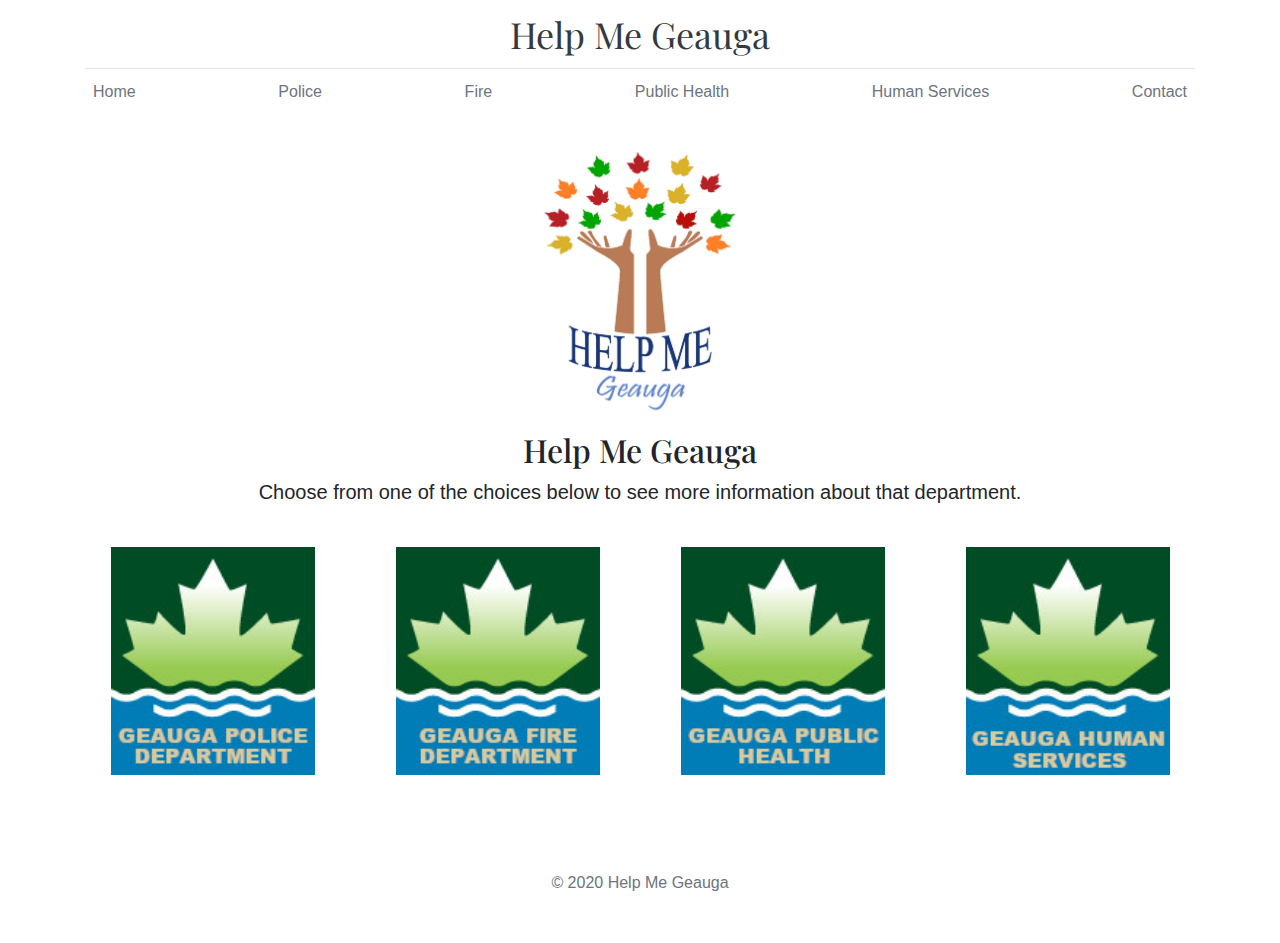
<file: index.html>
<!doctype html>
<html lang="en">
  <head>
    <meta charset="utf-8">
    <meta name="viewport" content="width=device-width, initial-scale=1, shrink-to-fit=no">
    <meta name="description" content="">
    <title>Help Me Geauga | index</title>

    <!-- Bootstrap core CSS -->
    <link href="https://fonts.googleapis.com/css?family=Playfair+Display:700,900" rel="stylesheet">
    <link href="assets/css/bootstrap.min.css" rel="stylesheet" />
    <link href="assets/css/custom.css" rel="stylesheet" />
  </head>
  <body>
    <div class="container">
    
        <nav>

            <header class="blog-header py-3">
                <div class="row flex-nowrap justify-content-between align-items-center">
                  <div class="col-12 text-center">
                    <a class="header-logo text-dark" href="index.html">Help Me Geauga</a>
                  </div>
                </div>
              </header>
    
            <div class="nav-scroller py-1 mb-2">
                <nav class="nav d-flex justify-content-between">
                  <a class="p-2 text-muted" href="index.html">Home</a>
                  <a class="p-2 text-muted" href="police.html">Police</a>
                  <a class="p-2 text-muted" href="fire.html">Fire</a>
                  <a class="p-2 text-muted" href="public-health.html">Public Health</a>
                  <a class="p-2 text-muted" href="human-services.html">Human Services</a>
                  <a class="p-2 text-muted" href="contact.html">Contact</a>
                </nav>
            </div>
    
        </nav>

        <div class="text-center">
          <img src="assets/img/logo.jpg" alt="Logo" class="logo-class" />
          <h2>Help Me Geauga</h2>
          <p class="lead">Choose from one of the choices below to see more information about that department.</p>
        </div>
        <div class="row department-links text-center">
            <div class="col-sm"><a href="police.html"><img src="assets/img/police.jpg" alt="Geauga County Police Department" /></a></div>
            <div class="col-sm"><a href="fire.html"></a><img src="assets/img/fire.jpg" alt="Geauga County Fire Department" /></a></div>
            <div class="col-sm"><a href="public-health.html"></a><img src="assets/img/public_health.jpg" alt="Geauga County Public Health" /></a></div>
            <div class="col-sm"><a href="human-services.html"></a><img src="assets/img/human_services.jpg" alt="Geauga County Human Services" /></a></div>
        </div>

        <footer class="my-5 pt-5 text-muted text-center text-small">
            <p class="mb-1">&copy; 2020 Help Me Geauga</p>
        </footer>
    </div>

    <script src="https://code.jquery.com/jquery-3.4.1.slim.min.js"></script>
    <script>window.jQuery || document.write('<script src="/docs/4.4/assets/js/vendor/jquery.slim.min.js"><\/script>')</script><script src="assets/js/bootstrap.bundle.min.js"></script>
    </body>
</html>
</file>
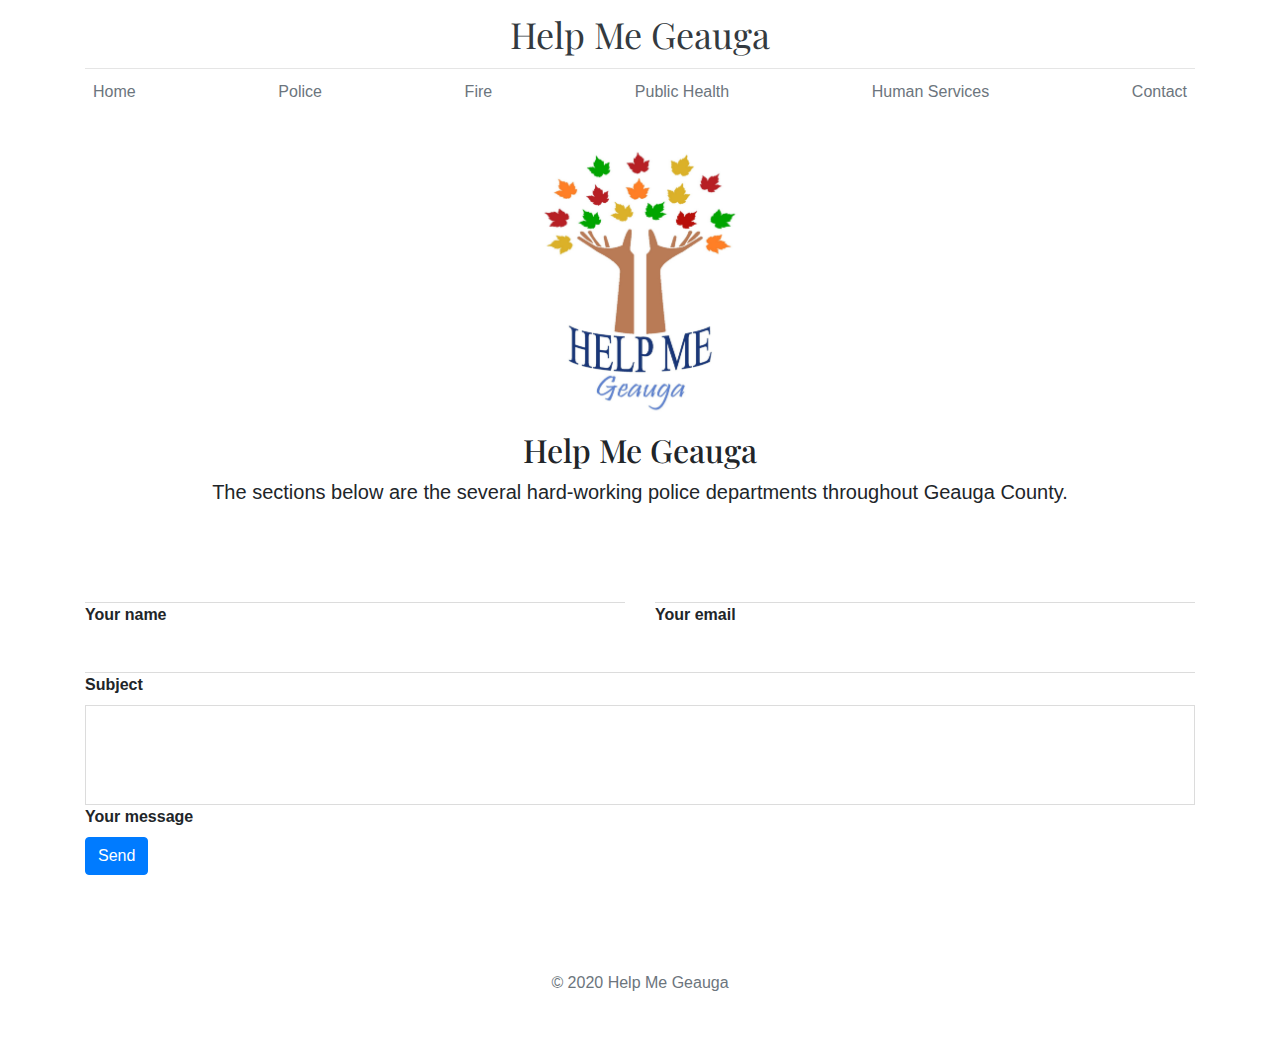
<file: contact.html>
<!doctype html>
<html lang="en">
  <head>
    <meta charset="utf-8">
    <meta name="viewport" content="width=device-width, initial-scale=1, shrink-to-fit=no">
    <meta name="description" content="">
    <title>Help Me Geauga | Police</title>

    <!-- Bootstrap core CSS -->
    <link href="https://fonts.googleapis.com/css?family=Playfair+Display:700,900" rel="stylesheet">
    <link href="assets/css/bootstrap.min.css" rel="stylesheet" />
    <link href="assets/css/custom.css" rel="stylesheet" />
  </head>
  <body>
    <div class="container">
    
        <nav>

            <header class="blog-header py-3">
                <div class="row flex-nowrap justify-content-between align-items-center">
                  <div class="col-12 text-center">
                    <a class="header-logo text-dark" href="index.html">Help Me Geauga</a>
                  </div>
                </div>
            </header>
    
            <div class="nav-scroller py-1 mb-2">
                <nav class="nav d-flex justify-content-between">
                  <a class="p-2 text-muted" href="index.html">Home</a>
                  <a class="p-2 text-muted" href="police.html">Police</a>
                  <a class="p-2 text-muted" href="fire.html">Fire</a>
                  <a class="p-2 text-muted" href="public-health.html">Public Health</a>
                  <a class="p-2 text-muted" href="human-services.html">Human Services</a>
                  <a class="p-2 text-muted" href="contact.html">Contact</a>
                </nav>
            </div>
    
        </nav>

        <div class="text-center">
            <img src="assets/img/logo.jpg" alt="Logo" class="logo-class" />
            <h2>Help Me Geauga</h2>
            <p class="lead">The sections below are the several hard-working police departments throughout Geauga County.</p>
        </div>

        <section class="mb-4">
        
            <div class="row contact-form">
        
                <!--Grid column-->
                <div class="col-md-12 mb-md-0 mb-5">
                    <form id="contact-form" name="contact-form" action="process.php" method="POST">

                        <div class="row">
                            <div class="col-md-12">
                                <div class="status alert" role="alert"></div>
                            </div>
                        </div>
        
                        <!--Grid row-->
                        <div class="row">
        
                            <!--Grid column-->
                            <div class="col-md-6">
                                <div class="md-form mb-0">
                                    <input type="text" id="name" name="name" class="form-control" autocomplete="off">
                                    <label for="name" class="">Your name</label>
                                </div>
                            </div>
                            <!--Grid column-->
        
                            <!--Grid column-->
                            <div class="col-md-6">
                                <div class="md-form mb-0">
                                    <input type="text" id="email" name="email" class="form-control" autocomplete="off">
                                    <label for="email" class="">Your email</label>
                                </div>
                            </div>
                            <!--Grid column-->
        
                        </div>
                        <!--Grid row-->
        
                        <!--Grid row-->
                        <div class="row">
                            <div class="col-md-12">
                                <div class="md-form mb-0">
                                    <input type="text" id="subject" name="subject" class="form-control" autocomplete="off">
                                    <label for="subject" class="">Subject</label>
                                </div>
                            </div>
                        </div>
                        <!--Grid row-->
        
                        <!--Grid row-->
                        <div class="row">
        
                            <!--Grid column-->
                            <div class="col-md-12">
        
                                <div class="md-form">
                                    <textarea type="text" id="message" name="message" rows="2" class="form-control md-textarea"></textarea>
                                    <label for="message">Your message</label>
                                </div>
        
                            </div>
                        </div>
                        <!--Grid row-->
        
                    </form>
        
                    <div class="text-center text-md-left">
                        <button type="button" class="btn btn-primary" onclick="validateForm();">Send</button>
                    </div>
                </div>
                <!--Grid column-->
        
            </div>
        
        </section>


        <footer class="my-5 pt-5 text-muted text-center text-small">
            <p class="mb-1">&copy; 2020 Help Me Geauga</p>
        </footer>

    </div>

    <script src="https://code.jquery.com/jquery-3.4.1.slim.min.js"></script>
    <script>window.jQuery || document.write('<script src="/docs/4.4/assets/js/vendor/jquery.slim.min.js"><\/script>')</script><script src="assets/js/bootstrap.bundle.min.js"></script>
    <script>
        /*
            FORM VALIDATION
            (CLIENT-SIDED VALIDATION)
            (SERVER-SIDED PROCESSING)
        */
        var validateForm = () => {
            var processPage = $('#contact-form').attr('action');
            var errors = []; // Error array

            /* Clear old alerts */
            $('.status').html('');
            $('.status').removeClass('alert-danger');
            $('.status').removeClass('alert-success');

            // Check if name is empty
            if($('input[name=name]').val() == "") {
                errors.push('Name cannot be empty. <br />');
            }
            // Check if email is empty
            if($('input[name=email]').val() == "") {
                errors.push('Email cannot be empty. <br />');
            } else {
                // Validate email
                var emailVal = /^(([^<>()\[\]\\.,;:\s@"]+(\.[^<>()\[\]\\.,;:\s@"]+)*)|(".+"))@((\[[0-9]{1,3}\.[0-9]{1,3}\.[0-9]{1,3}\.[0-9]{1,3}])|(([a-zA-Z\-0-9]+\.)+[a-zA-Z]{2,}))$/;
                if(!emailVal.test($('input[name=email]').val())) {
                    errors.push('Email is not valid.');
                }
            }
            // Check if subject is empty
            if($('input[name=subject]').val() == "") {
                errors.push('Subject cannot be empty.');
            }
            // Check if message is empty
            if($('textarea[name=message]').val() == "") {
                errors.push('Message cannot be empty.');
            }

            if(errors.length > 0) {
                // Add style
                $('.status').addClass('alert-danger');

                // Display errors
                $('.status').append('The following errors occurred: <ul>');
                errors.forEach(element => $('.status').append('<li>' + element + '</li>'));
                $('.status').append('</ul>');

                return;
            }

            /* If we get this far, that means there are no errors. */

            // Send information to server side.
            var formData = {
                'name'     : $('input[name=name]').val(),
                'email'    : $('input[name=email]').val(),
                'subject'  : $('input[name=subject]').val(),
                'message'  : $('textarea[name=message]').val()
            };

            $.ajax({
                url : processPage,
                type: "POST",
                data : formData,
                success: function(data, textStatus, jqXHR) {
                    $('.status').text(data.message);
                    if (data.code)
                    $('#contact-form').closest('form').find("input[type=text], textarea").val(""); // Reset form
                },
                error: function (jqXHR, textStatus, errorThrown) {
                    $('.status').text(jqXHR);
                }
            });

        }
    </script>
    </body>
</html>
</file>
<file: assets/css/custom.css>
.logo-class {
    width: 25%;
}

.department-links {
    margin-top: 40px;
}

.department-links img {
    width: 80%;
}

.blog-header {
    line-height: 1;
    border-bottom: 1px solid #e5e5e5;
  }
  
.header-logo {
    font-family: "Playfair Display", Georgia, "Times New Roman", serif;
    font-size: 2.25rem;
}
  
.header-logo:hover {
    text-decoration: none;
}
  
h1, h2, h3, h4, h5, h6 {
  font-family: "Playfair Display", Georgia, "Times New Roman", serif;
}

h3 {
    font-size: 24px;
}

.display-4 {
  font-size: 2.5rem;
}

input:focus, textarea:focus {
  outline: 0;
  border: none !important;
  border-bottom: solid 1px #dcdcdc !important;
  box-shadow: none !important;
}

.contact-form input {
  border: none; /* remove bootstrap style */
  border-bottom: solid 1px #dcdcdc;
  border-radius: 0;
}

.contact-form textarea {
  border: solid 1px #dcdcdc;
  border-radius: 0;
  height: 100px; 
  resize: none;
}

.contact-form label {
  font-weight: bold;
}

  @media (min-width: 768px) {
    .display-4 {
      font-size: 3rem;
    }
  }
  
  .nav-scroller {
    position: relative;
    z-index: 2;
    height: 2.75rem;
    overflow-y: hidden;
  }
  
  .nav-scroller .nav {
    display: -ms-flexbox;
    display: flex;
    -ms-flex-wrap: nowrap;
    flex-wrap: nowrap;
    padding-bottom: 1rem;
    margin-top: -1px;
    overflow-x: auto;
    text-align: center;
    white-space: nowrap;
    -webkit-overflow-scrolling: touch;
  }
  
  .nav-scroller .nav-link {
    padding-top: .75rem;
    padding-bottom: .75rem;
    font-size: .875rem;
  }
  
  .card-img-right {
    height: 100%;
    border-radius: 0 3px 3px 0;
  }
  
  /*
   * Blog posts
   */
  .blog-post {
    margin-bottom: 4rem;
  }
  .blog-post-title {
    margin-bottom: .25rem;
    font-size: 2.5rem;
  }
  .blog-post-meta {
    margin-bottom: 1.25rem;
    color: #999;
  }
</file>
